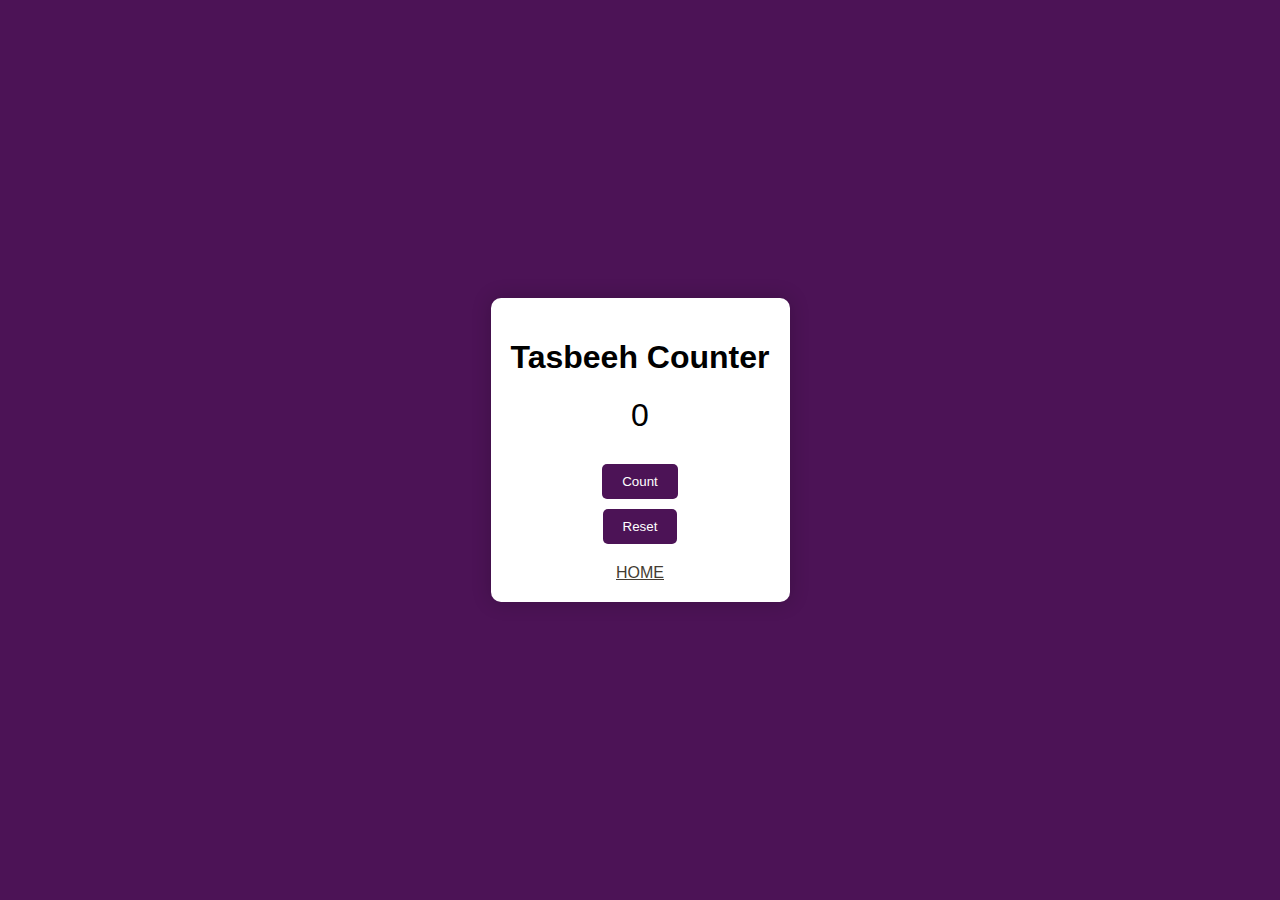
<file: Tasbeeh-Counter/counter.html>
<!DOCTYPE html>
<html lang="en">
<head>
    <meta charset="UTF-8">
    <meta name="viewport" content="width=device-width, initial-scale=1.0">
    <title>Tasbeeh Counter</title>
    <link rel="stylesheet" href="styles.css">
</head>
<body onload="startCounter()">
    <div id="confetti-container"></div>
<div id="tasbeeh-container">
    <h1>Tasbeeh Counter</h1>
    <div id="counter">0</div>
    <div class="beads-container">
        <!-- Beads will be dynamically generated using JavaScript -->
    </div>
    <div id="controls">
        <button id="count-button" onclick="incrementCounter()">Count</button>
        <button id="reset-button" onclick="resetCounter()">Reset</button>
    </div>
    <div id="message"></div>
    <a   style="color: rgb(68, 60, 50);" href="index.html">HOME</a>

</div>


<script src="scripts.js"></script>

</body>
</html>
</file>
<file: Tasbeeh-Counter/styles.css>
body {
    font-family: 'Arial', sans-serif;
    margin: 0;
    padding: 0;
    background-color: #4c1356; /* Add your background image */
    background-size: cover;
    display: flex;
    align-items: center;
    justify-content: center;
    min-height: 100vh;
}

#landing-page {
    background-image: url(images/🤍🤍.jpg);
    text-align: center;
    padding: 20px;
}

#landing-page h1 {
    color: #4c1356;
}

#landing-page a {
    display: inline-block;
    padding: 10px 20px;
    background-color: #4c1356;
    color: #fff;
    text-decoration: none;
    border-radius: 5px;
    margin-top: 20px;
    transition: background-color 0.3s ease;
}

#landing-page a:hover {
    background-color: #693487;
}

#tasbeeh-container {
    background-color: #fff;
    padding: 20px;
    border-radius: 10px;
    box-shadow: 0 0 20px rgba(0, 0, 0, 0.2);
    text-align: center;
}

#counter {
    font-size: 2em;
    margin-bottom: 20px;
}

.beads-container {
    display: flex;
    justify-content: center;
    margin-top: 20px;
}

.bead {
    width: 20px;
    height: 20px;
    border-radius: 50%;
    margin: 0 5px;
    background-color: #4c1356; /* Change the color or add an image */
}

#controls {
    display: flex;
    flex-direction: column;
    align-items: center;
}

#count-button,
#reset-button {
    padding: 10px 20px;
    background-color: #4c1356;
    color: #fff;
    border: none;
    border-radius: 5px;
    margin-top: 10px;
    cursor: pointer;
    transition: background-color 0.3s ease;
}

#count-button:hover,
#reset-button:hover {
    background-color: #693487;
}

#message {
    margin-top: 20px;
    color: #4c1356;
    font-weight: bold;
}

/* Additional style for the "Start Counting" button */
#start-counting-button {
    padding: 10px 20px;
    background-color: #4c1356;
    color: #fff;
    border: none;
    border-radius: 5px;
    cursor: pointer;
    transition: background-color 0.3s ease;
}

#start-counting-button:hover {
    background-color: #693487;
}

body {
    background-size: cover;
    margin: 0;
    padding: 0;
    display: flex;
    flex-direction: column;
    min-height: 100vh;
}

#landing-page {
    flex-grow: 1;
    display: flex;
    flex-direction: column;
    align-items: center;
    justify-content: center;
    text-align: center;
    padding: 20px;
}

footer {
    padding: 10px;
    text-align: center;
    
}
@media only screen and (max-width: 600px) {
    /* Adjust styles for screens smaller than 600px */
    #landing-page,
    #tasbeeh-container {
        width: 100%;
        border-radius: 0; /* Remove border-radius for full width */
    }
}
</file>
